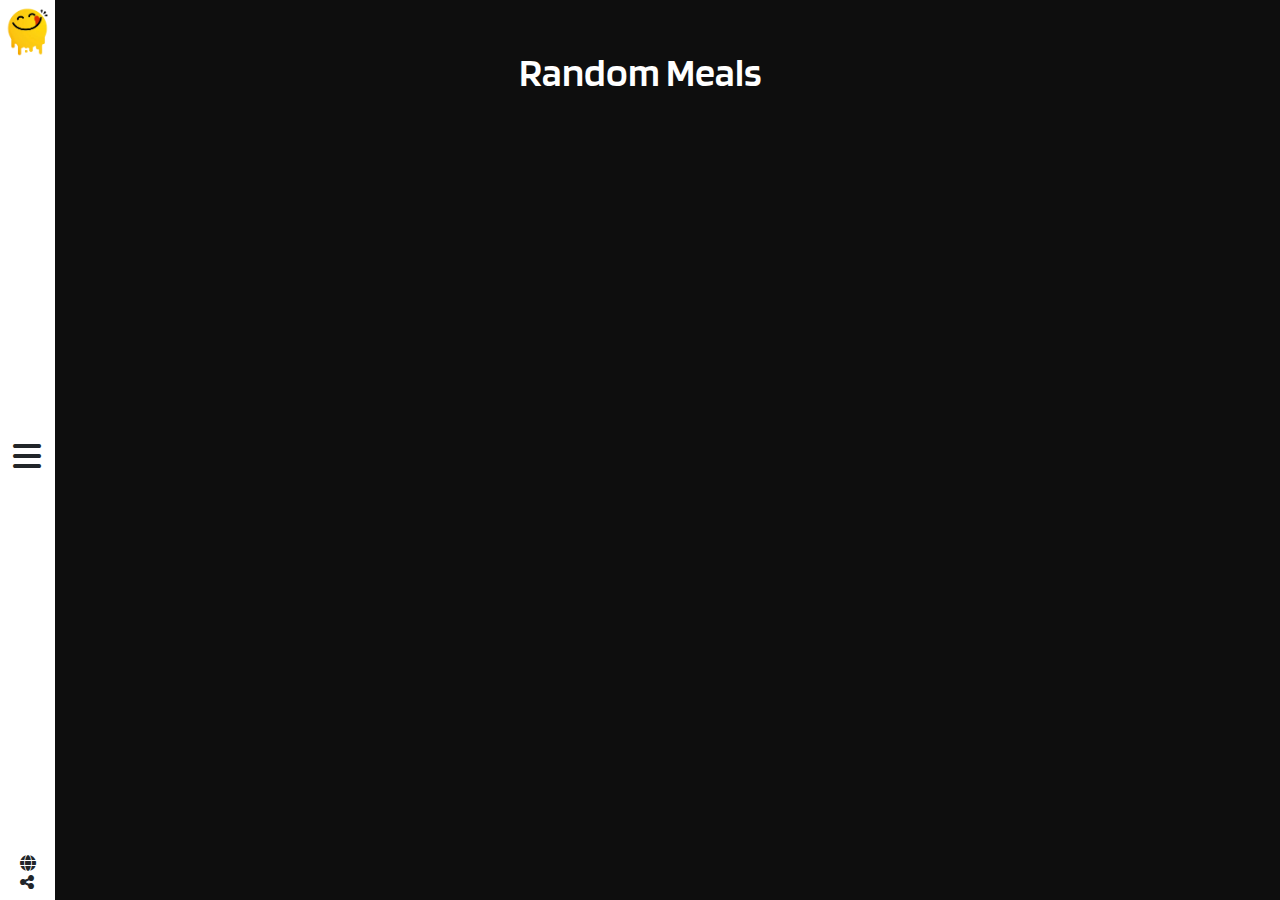
<file: index.html>
<!DOCTYPE html>
<html lang="en" dir="ltr" data-theme="dark">
<head>
  <meta charset="UTF-8">
  <meta name="viewport" content="width=device-width, initial-scale=1.0">
  <link rel="stylesheet" href="styles/all.min.css">
  <link rel="preconnect" href="https://fonts.googleapis.com">
<link rel="preconnect" href="https://fonts.gstatic.com" crossorigin>
<link href="https://fonts.googleapis.com/css2?family=Blinker:wght@100;200;300;400;600;700;800;900&display=swap" rel="stylesheet">
  <link rel="stylesheet" href="styles/bootstrap.min.css">
  <link rel="stylesheet" href="styles/main.css">
  <title>quiz</title>
  <link rel="icon" href="images/logo.png">
 </head>
 <body>
    <!-- nav starts here -->
  <aside class="d-flex flex-column justify-content-between vh-100 text-dark">
    <div class="sidebar-box d-flex">
      <img src="images/logo.png" alt="yummy logo smile">
    </div>
    <div class="sidebar-middle">
      <i class="fa-solid fa-bars p-2 sizing" id="navIcon"></i>
    </div>
    <div class="sidebar-bottom mx-auto">
      <div class="icons">
        <i class="fa-solid fa-globe d-block"></i>
        <i class="fa-solid fa-share-nodes"></i>
      </div>
    </div>
  </aside>
  <div class="nav-content text-white py-3">
    <div class="a-container gap-4">
      <a href="search.html">search</a>
      <a href="categories.html">Categories</a>
      <a href="area.html">Area</a>
      <a href="ingrediants.html">Ingredients</a>
      <a href="contact.html">Contact Us</a>
    </div>
    <div class="copyrights px-2">
      <p>Copyright Â© 2019 All Rights
        Reserved.</p>
    </div>
  </div>
  <br>
    <!-- nav ends here -->
    <!-- main part starts here  -->
    <div class="container">
      <h1 class="text-center my-4">Random Meals</h1>
      <div id="categories" class="row"></div>

  </div>


    <!-- main part ends here  -->

    <script src="js/jquery-3.7.1.min.js"></script> 
    <script src="js/nav.js"></script>
    <script src="js/main.js"></script>
 </body>
</html>
</file>
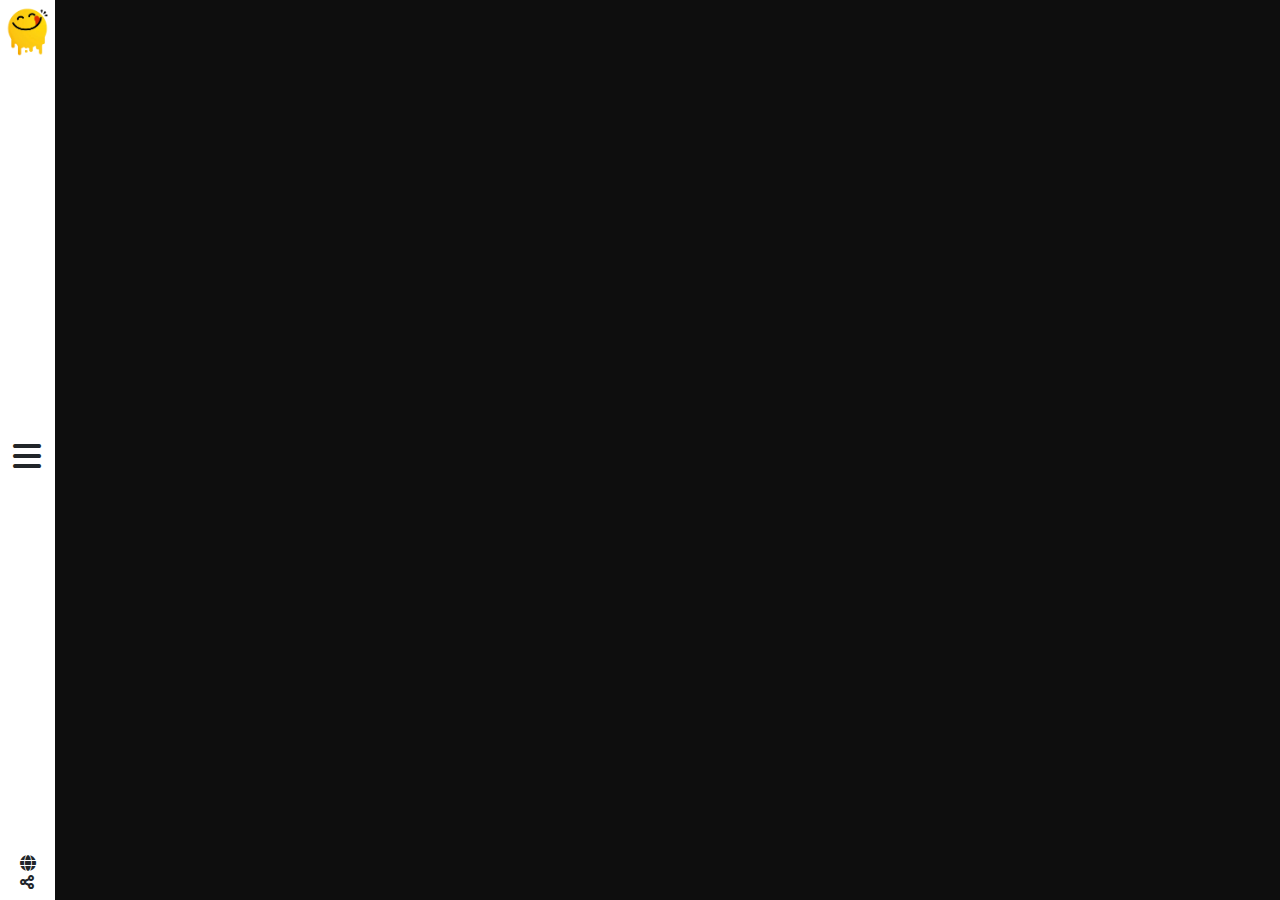
<file: area.html>
<!DOCTYPE html>
<html lang="en" dir="ltr" data-theme="dark">
<head>
  <meta charset="UTF-8">
  <meta name="viewport" content="width=device-width, initial-scale=1.0">
  <link rel="stylesheet" href="styles/all.min.css">
  <link rel="preconnect" href="https://fonts.googleapis.com">
<link rel="preconnect" href="https://fonts.gstatic.com" crossorigin>
<link rel="stylesheet" href="https://cdnjs.cloudflare.com/ajax/libs/font-awesome/6.0.0-beta3/css/all.min.css">
<link href="https://fonts.googleapis.com/css2?family=Blinker:wght@100;200;300;400;600;700;800;900&display=swap" rel="stylesheet">
  <link rel="stylesheet" href="styles/bootstrap.min.css">
  <link rel="stylesheet" href="styles/main.css">
  <title>quiz</title>
  <link rel="icon" href="images/logo.png">
 </head>
 <body>
    <!-- nav starts here -->

  <aside class="d-flex flex-column justify-content-between vh-100 text-dark">
    <div class="sidebar-box d-flex">
      <img src="images/logo.png" alt="yummy logo smile">
    </div>
    <div class="sidebar-middle">
      <i class="fa-solid fa-bars p-2 sizing" id="navIcon"></i>
    </div>
    <div class="sidebar-bottom mx-auto">
      <div class="icons">
        <i class="fa-solid fa-globe d-block"></i>
        <i class="fa-solid fa-share-nodes"></i>
      </div>
    </div>
  </aside>
  <div class="nav-content text-white py-3">
    <div class="a-container gap-4">
      <a href="search.html">search</a>  
      <a href="categories.html">Categories</a>
      <a href="area.html">Area</a>
      <a href="ingrediants.html">Ingredients</a>
      <a href="contact.html">Contact Us</a>
    </div>
    <div class="copyrights px-2">
      <p>Copyright Â© 2019 All Rights
        Reserved.</p>
    </div>
  </div>
  <br>
    <!-- nav ends here -->
    <!-- main part starts here  -->
    <div class="container">
      <div id="areas" class="row"></div>
  </div>
    

    <!-- main part ends here  -->

    <script src="js/jquery-3.7.1.min.js"></script> 
    <script src="js/nav.js"></script>
    <script src="js/area.js"></script>
 </body>
</html>
</file>
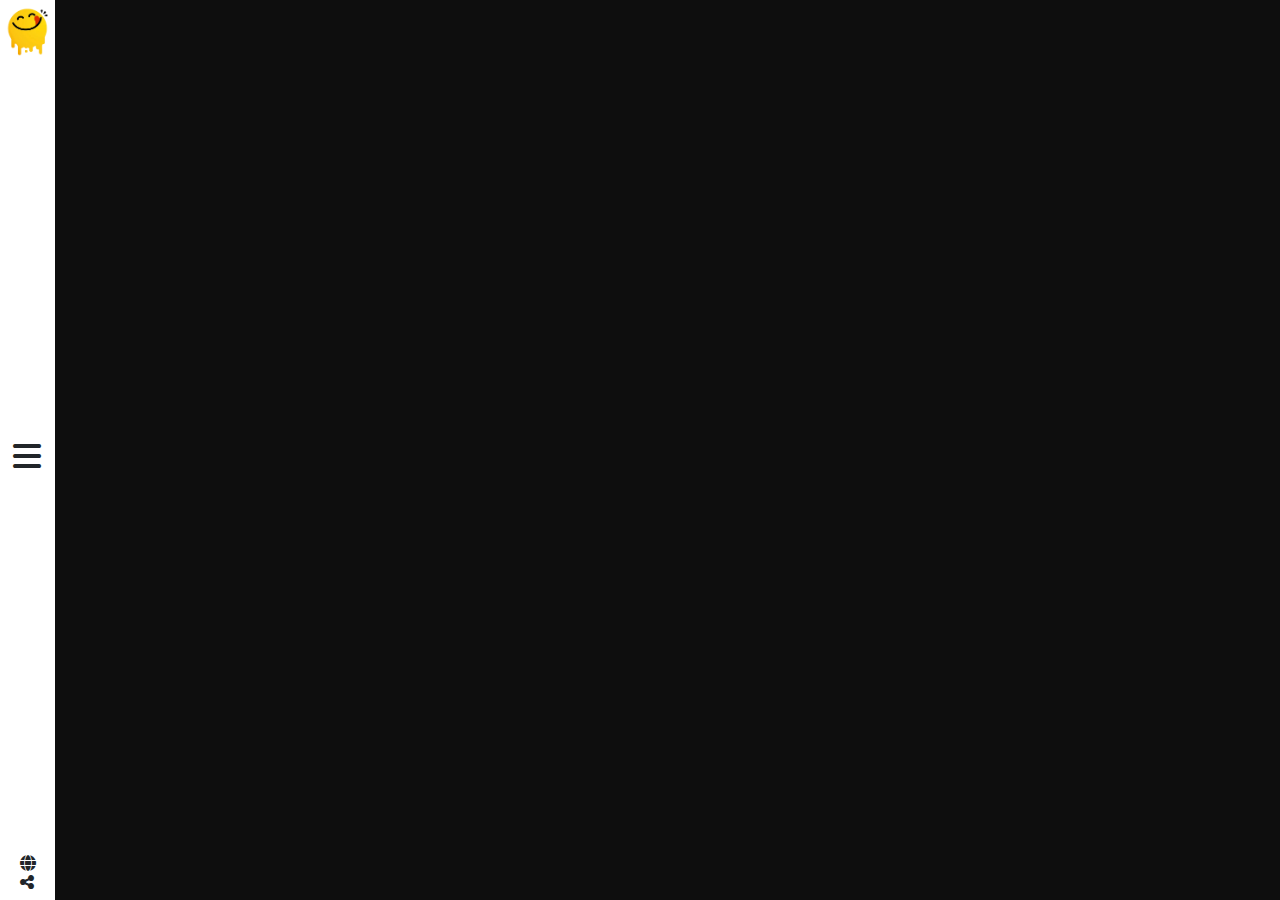
<file: areaDetail.html>
<!DOCTYPE html>
<html lang="en" dir="ltr" data-theme="dark">
<head>
  <meta charset="UTF-8">
  <meta name="viewport" content="width=device-width, initial-scale=1.0">
  <link rel="stylesheet" href="styles/all.min.css">
  <link rel="preconnect" href="https://fonts.googleapis.com">
<link rel="preconnect" href="https://fonts.gstatic.com" crossorigin>
<link href="https://fonts.googleapis.com/css2?family=Blinker:wght@100;200;300;400;600;700;800;900&display=swap" rel="stylesheet">
  <link rel="stylesheet" href="styles/bootstrap.min.css">
  <link rel="stylesheet" href="styles/main.css">
  <title>quiz</title>
  <link rel="icon" href="images/logo.png">
 </head>
 <body>
    <!-- nav starts here -->

  <aside class="d-flex flex-column justify-content-between vh-100 text-dark">
    <div class="sidebar-box d-flex">
      <img src="images/logo.png" alt="yummy logo smile">
    </div>
    <div class="sidebar-middle">
      <i class="fa-solid fa-bars p-2 sizing" id="navIcon"></i>
    </div>
    <div class="sidebar-bottom mx-auto">
      <div class="icons">
        <i class="fa-solid fa-globe d-block"></i>
        <i class="fa-solid fa-share-nodes"></i>
      </div>
    </div>
  </aside>
  <div class="nav-content text-white py-3">
    <div class="a-container gap-4">
      <a href="search.html">search</a>
      <a href="categories.html">Categories</a>
      <a href="area.html">Area</a>
      <a href="ingrediants.html">Ingredients</a>
      <a href="contact.html">Contact Us</a>
    </div>
    <div class="copyrights px-2">
      <p>Copyright Â© 2019 All Rights
        Reserved.</p>
    </div>
  </div>
  <br>
    <!-- nav ends here -->
    <!-- main part starts here  -->
    <div class="container">
        <div id="meals" class="row">



        </div>
    </div>


   
    <!-- main part ends here  -->
 
    <script src="js/jquery-3.7.1.min.js"></script> 
    <script src="js/nav.js"></script>
    <script src="js/areaDetails.js" defer></script>
 </body>
</html>
</file>
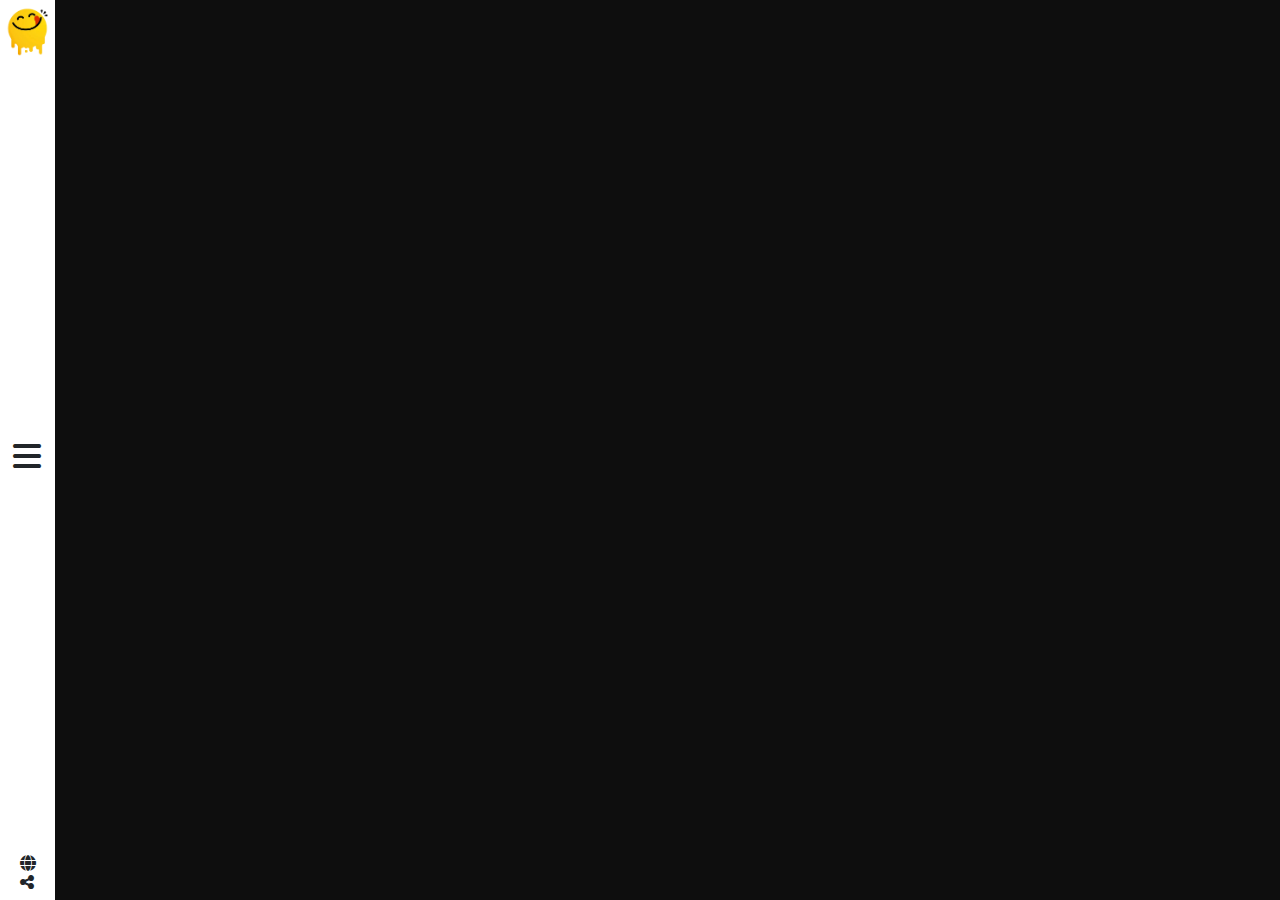
<file: categDetail.html>
<!DOCTYPE html>
<html lang="en" dir="ltr" data-theme="dark">
<head>
  <meta charset="UTF-8">
  <meta name="viewport" content="width=device-width, initial-scale=1.0">
  <link rel="stylesheet" href="styles/all.min.css">
  <link rel="preconnect" href="https://fonts.googleapis.com">
<link rel="preconnect" href="https://fonts.gstatic.com" crossorigin>
<link href="https://fonts.googleapis.com/css2?family=Blinker:wght@100;200;300;400;600;700;800;900&display=swap" rel="stylesheet">
  <link rel="stylesheet" href="styles/bootstrap.min.css">
  <link rel="stylesheet" href="styles/main.css">
  <title>quiz</title>
  <link rel="icon" href="images/logo.png">
 </head>
 <body>
    <!-- nav starts here -->

  <aside class="d-flex flex-column justify-content-between vh-100 text-dark">
    <div class="sidebar-box d-flex">
      <img src="images/logo.png" alt="yummy logo smile">
    </div>
    <div class="sidebar-middle">
      <i class="fa-solid fa-bars p-2 sizing" id="navIcon"></i>
    </div>
    <div class="sidebar-bottom mx-auto">
      <div class="icons">
        <i class="fa-solid fa-globe d-block"></i>
        <i class="fa-solid fa-share-nodes"></i>
      </div>
    </div>
  </aside>
  <div class="nav-content text-white py-3">
    <div class="a-container gap-4">
      <a href="search.html">search</a>
      <a href="categories.html">Categories</a>
      <a href="area.html">Area</a>
      <a href="ingrediants.html">Ingredients</a>
      <a href="contact.html">Contact Us</a>
    </div>
    <div class="copyrights px-2">
      <p>Copyright Â© 2019 All Rights
        Reserved.</p>
    </div>
  </div>
  <br>
    <!-- nav ends here -->
    <!-- main part starts here  -->
    <div class="container">
        <div id="meals" class="row">



        </div>
    </div>


   
    <!-- main part ends here  -->
 
    <script src="js/jquery-3.7.1.min.js"></script> 
    <script src="js/nav.js"></script>
    <script src="js/categoriesDetail.js" defer></script>
 </body>
</html>
</file>
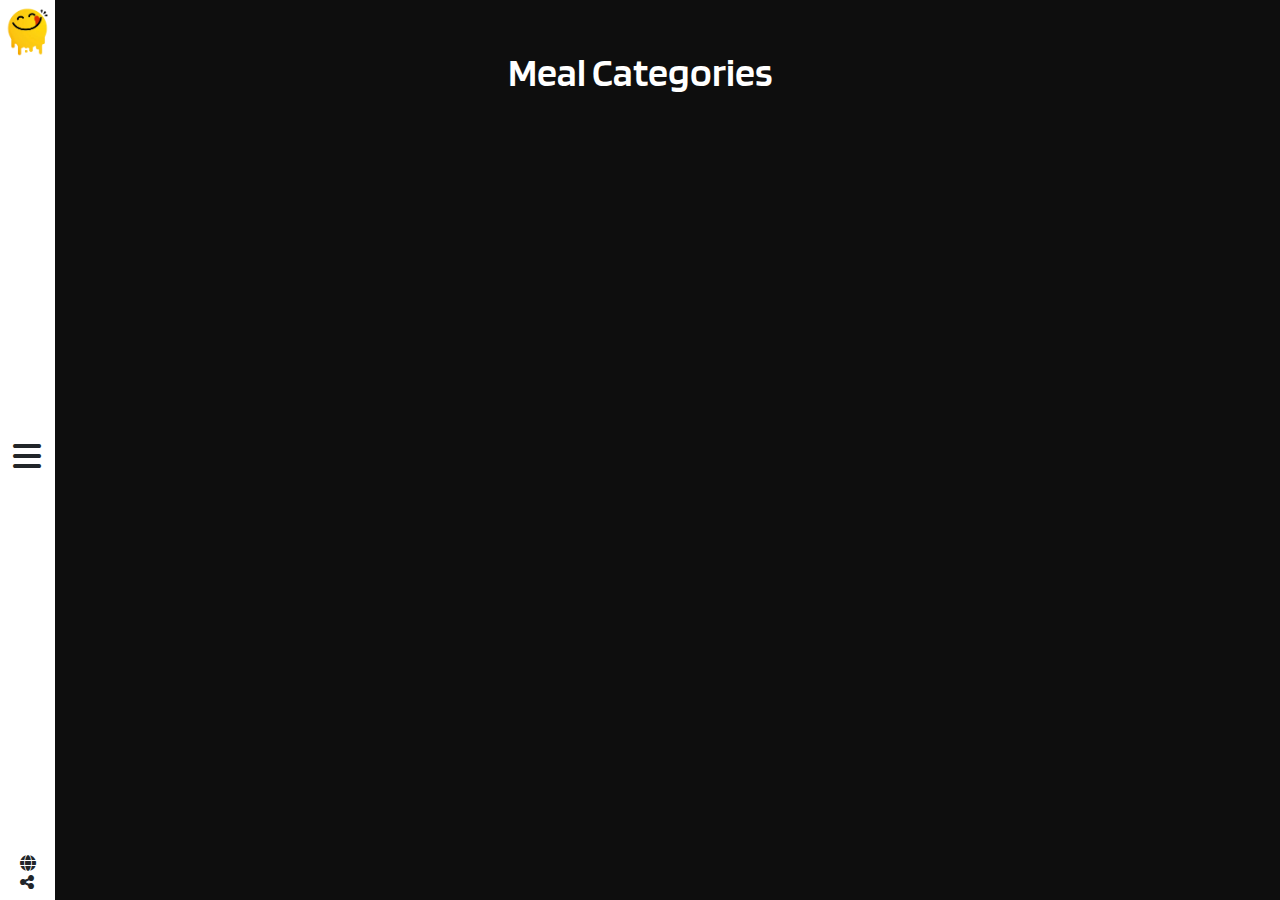
<file: categories.html>
<!DOCTYPE html>
<html lang="en" dir="ltr" data-theme="dark">
<head>
  <meta charset="UTF-8">
  <meta name="viewport" content="width=device-width, initial-scale=1.0">
  <link rel="stylesheet" href="styles/all.min.css">
  <link rel="preconnect" href="https://fonts.googleapis.com">
<link rel="preconnect" href="https://fonts.gstatic.com" crossorigin>
<link href="https://fonts.googleapis.com/css2?family=Blinker:wght@100;200;300;400;600;700;800;900&display=swap" rel="stylesheet">
  <link rel="stylesheet" href="styles/bootstrap.min.css">
  <link rel="stylesheet" href="styles/main.css">
  <title>quiz</title>
  <link rel="icon" href="images/logo.png">
 </head>
 <body>
    <!-- nav starts here -->

  <aside class="d-flex flex-column justify-content-between vh-100 text-dark">
    <div class="sidebar-box d-flex">
      <img src="images/logo.png" alt="yummy logo smile">
    </div>
    <div class="sidebar-middle">
      <i class="fa-solid fa-bars p-2 sizing" id="navIcon"></i>
    </div>
    <div class="sidebar-bottom mx-auto">
      <div class="icons">
        <i class="fa-solid fa-globe d-block"></i>
        <i class="fa-solid fa-share-nodes"></i>
      </div>
    </div>
  </aside>
  <div class="nav-content text-white py-3">
    <div class="a-container gap-4">
      <a href="search.html">search</a>
      <a href="categories.html">Categories</a>
      <a href="area.html">Area</a>
      <a href="ingrediants.html">Ingredients</a>
      <a href="contact.html">Contact Us</a>
    </div>
    <div class="copyrights px-2">
      <p>Copyright Â© 2019 All Rights
        Reserved.</p>
    </div>
  </div>
  <br>
    <!-- nav ends here -->
    <!-- main part starts here  -->
    <div class="container">
      <h1 class="text-center my-4">Meal Categories</h1>
      <div id="categories" class="row">


      </div>
  </div>

    <!-- main part ends here  -->
 
    <script src="js/jquery-3.7.1.min.js"></script> 
    <script src="js/nav.js"></script>
    <script src="js/categories.js"></script>
 </body>
</html>
</file>
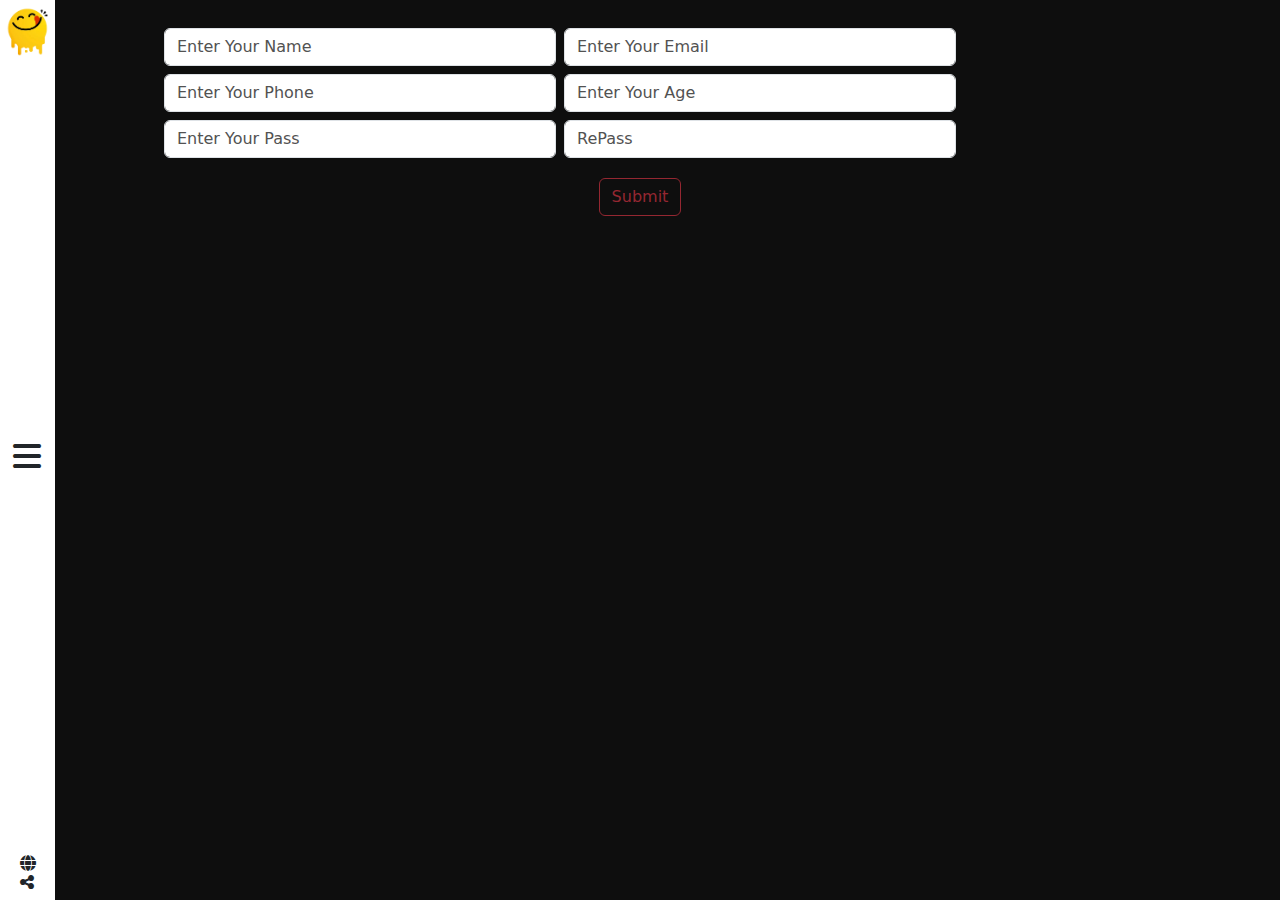
<file: contact.html>
<!DOCTYPE html>
<html lang="en" dir="ltr" data-theme="dark">
<head>
  <meta charset="UTF-8">
  <meta name="viewport" content="width=device-width, initial-scale=1.0">
  <link rel="stylesheet" href="styles/all.min.css">
  <link rel="preconnect" href="https://fonts.googleapis.com">
<link rel="preconnect" href="https://fonts.gstatic.com" crossorigin>
<link href="https://fonts.googleapis.com/css2?family=Blinker:wght@100;200;300;400;600;700;800;900&display=swap" rel="stylesheet">
  <link rel="stylesheet" href="styles/bootstrap.min.css">
  <link rel="stylesheet" href="styles/main.css">
  <title>quiz</title>
  <link rel="icon" href="images/logo.png">
 </head>
 <body>
    <!-- nav starts here -->

  <aside class="d-flex flex-column justify-content-between vh-100 text-dark">
    <div class="sidebar-box d-flex">
      <img src="images/logo.png" alt="yummy logo smile">
    </div>
    <div class="sidebar-middle">
      <i class="fa-solid fa-bars p-2 sizing" id="navIcon"></i>
    </div>
    <div class="sidebar-bottom mx-auto">
      <div class="icons">
        <i class="fa-solid fa-globe d-block"></i>
        <i class="fa-solid fa-share-nodes"></i>
      </div>
    </div>
  </aside>
  <div class="nav-content text-white py-3">
    <div class="a-container gap-4">
      <a href="search.html">search</a>
      <a href="categories.html">Categories</a>
      <a href="area.html">Area</a>
      <a href="ingrediants.html">Ingredients</a>
      <a href="contact.html">Contact Us</a>
    </div>
    <div class="copyrights px-2">
      <p>Copyright Â© 2019 All Rights
        Reserved.</p>
    </div>
  </div>
  <br>
    <!-- nav ends here -->
    <!-- main part starts here  -->
    <div class="inputsContainerContact justify-content-center align-items-center">
        <div class="inputs d-flex flex-column justify-content-center">
            <div class="row  m-auto w-75">
                <div class="col-md-5 p-1">
                    <input type="text" id="Name" class="form-control" placeholder="Enter Your Name"/>
                    <div id="nameError" class="text-danger"></div>
                </div>
                <div class="col-md-5 p-1">
                    <input type="email" id="Email" class="form-control" placeholder="Enter Your Email"/>
                    <div id="emailError" class="text-danger"></div>
                </div>
            </div>
            <div class="row  m-auto w-75">
                <div class="col-md-5 p-1">
                    <input type="number" id="phone" class="form-control" placeholder="Enter Your Phone"/>
                    <div id="phoneError" class="text-danger"></div>
                </div>
                <div class="col-md-5 p-1">
                    <input type="number" id="age" class="form-control" placeholder="Enter Your Age" maxlength="2"/>  
                    <div id="ageError" class="text-danger"></div>
                </div>
            </div>
            <div class="row  m-auto w-75">
                <div class="col-md-5 p-1">
                    <input type="password" id="pass" class="form-control" placeholder="Enter Your Pass" minlength="8"/>
                    <div id="passwordError" class="text-danger"></div>
                </div>
                <div class="col-md-5 p-1">
                    <input type="password" id="repass" class="form-control" placeholder="RePass" maxlength="8"/>
                    <div id="repassError" class="text-danger"></div>
                </div>
            </div>    
          
                <div class="col text-center">
                    <button id="signInBtn" class="btn btn-outline-danger my-3" disabled>Submit</button>
                </div>
            
        </div>
    </div>
    <!-- main part ends here  -->
 
    <script src="js/jquery-3.7.1.min.js"></script> 
    <script src="js/nav.js"></script>
    <script src="js/contact.js"></script>
 </body>
</html>
</file>
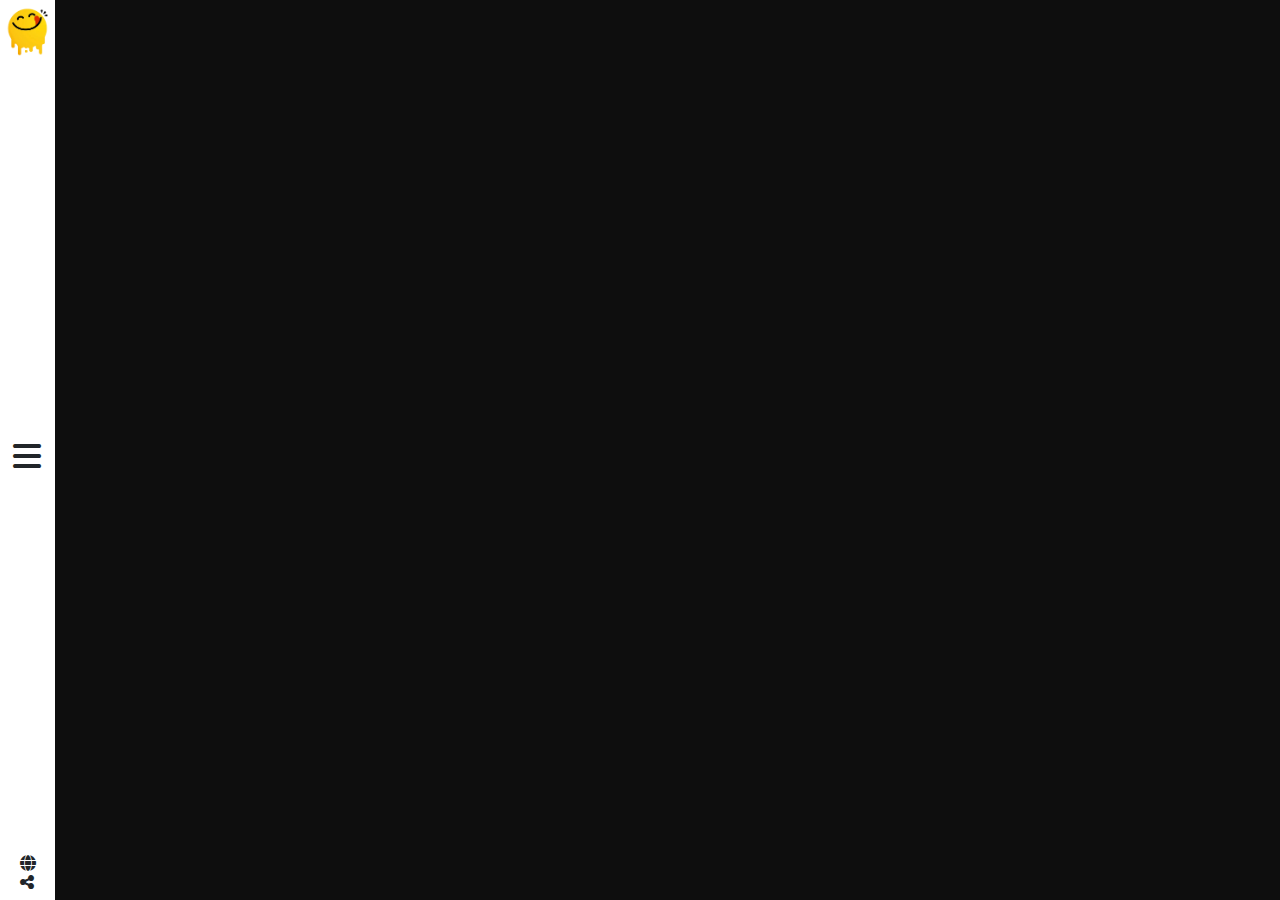
<file: ingrDetails.html>
<!DOCTYPE html>
<html lang="en" dir="ltr" data-theme="dark">
<head>
  <meta charset="UTF-8">
  <meta name="viewport" content="width=device-width, initial-scale=1.0">
  <link rel="stylesheet" href="styles/all.min.css">
  <link rel="preconnect" href="https://fonts.googleapis.com">
<link rel="preconnect" href="https://fonts.gstatic.com" crossorigin>
<link href="https://fonts.googleapis.com/css2?family=Blinker:wght@100;200;300;400;600;700;800;900&display=swap" rel="stylesheet">
  <link rel="stylesheet" href="styles/bootstrap.min.css">
  <link rel="stylesheet" href="styles/main.css">
  <title>quiz</title>
  <link rel="icon" href="images/logo.png">
 </head>
 <body>
    <!-- nav starts here -->

  <aside class="d-flex flex-column justify-content-between vh-100 text-dark">
    <div class="sidebar-box d-flex">
      <img src="images/logo.png" alt="yummy logo smile">
    </div>
    <div class="sidebar-middle">
      <i class="fa-solid fa-bars p-2 sizing" id="navIcon"></i>
    </div>
    <div class="sidebar-bottom mx-auto">
      <div class="icons">
        <i class="fa-solid fa-globe d-block"></i>
        <i class="fa-solid fa-share-nodes"></i>
      </div>
    </div>
  </aside>
  <div class="nav-content text-white py-3">
    <div class="a-container gap-4">
      <a href="search.html">search</a>
      <a href="categories.html">Categories</a>
      <a href="area.html">Area</a>
      <a href="ingrediants.html">Ingredients</a>
      <a href="contact.html">Contact Us</a>
    </div>
    <div class="copyrights px-2">
      <p>Copyright Â© 2019 All Rights
        Reserved.</p>
    </div>
  </div>
  <br>
    <!-- nav ends here -->
    <!-- main part starts here  -->
    <div class="container">
        <div id="meals" class="row">



        </div>
    </div>


   
    <!-- main part ends here  -->
 
    <script src="js/jquery-3.7.1.min.js"></script> 
    <script src="js/nav.js"></script>
    <script src="js/ingrDetails.js" defer></script>
 </body>
</html>
</file>
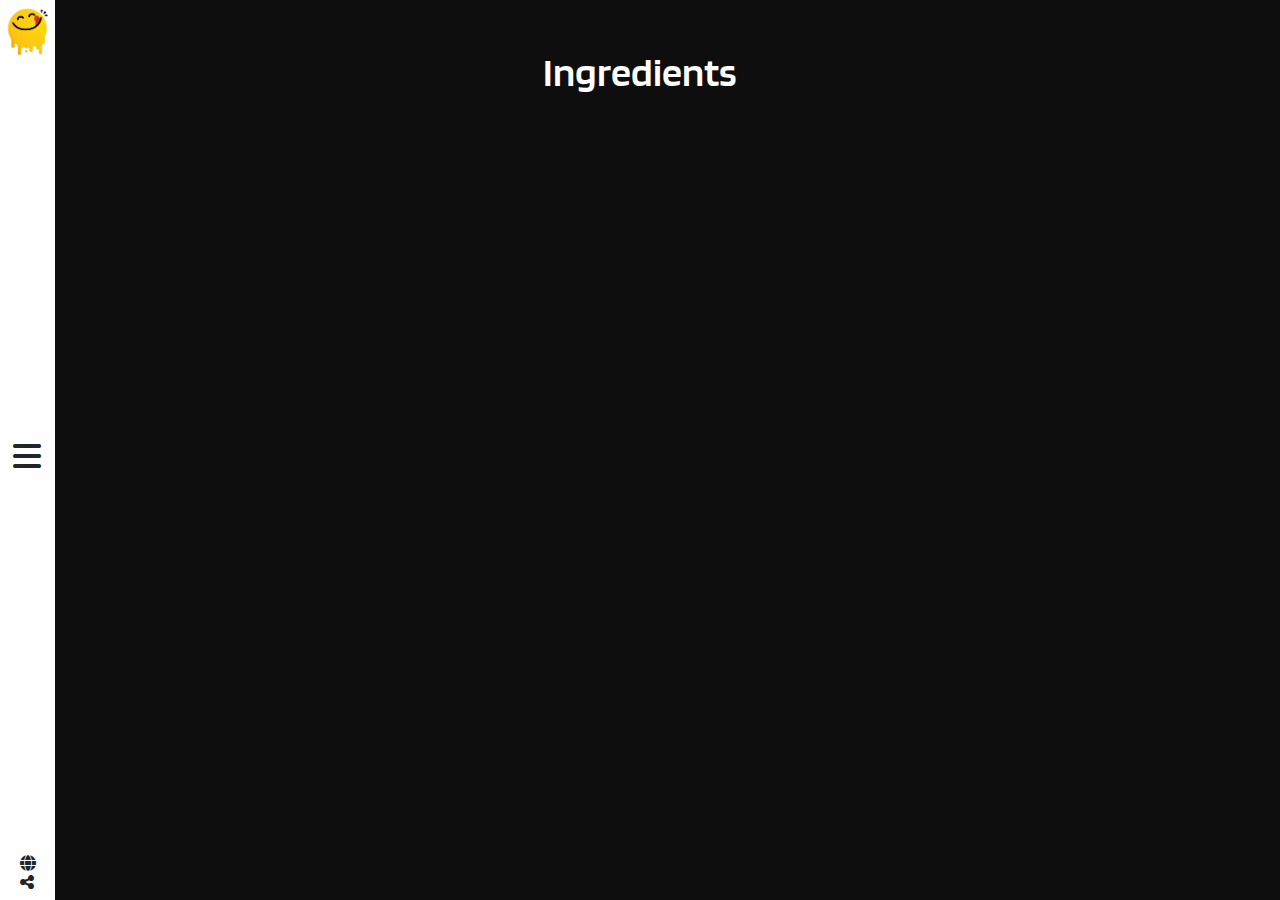
<file: ingrediants.html>
<!DOCTYPE html>
<html lang="en" dir="ltr" data-theme="dark">
<head>
  <meta charset="UTF-8">
  <meta name="viewport" content="width=device-width, initial-scale=1.0">
  <link rel="stylesheet" href="styles/all.min.css">
  <link rel="preconnect" href="https://fonts.googleapis.com">
<link rel="preconnect" href="https://fonts.gstatic.com" crossorigin>
<link href="https://fonts.googleapis.com/css2?family=Blinker:wght@100;200;300;400;600;700;800;900&display=swap" rel="stylesheet">
  <link rel="stylesheet" href="styles/bootstrap.min.css">
  <link rel="stylesheet" href="styles/main.css">
  <title>quiz</title>
  <link rel="icon" href="images/logo.png">
 </head>
 <body>
    <!-- nav starts here -->

  <aside class="d-flex flex-column justify-content-between vh-100 text-dark">
    <div class="sidebar-box d-flex">
      <img src="images/logo.png" alt="yummy logo smile">
    </div>
    <div class="sidebar-middle">
      <i class="fa-solid fa-bars p-2 sizing" id="navIcon"></i>
    </div>
    <div class="sidebar-bottom mx-auto">
      <div class="icons">
        <i class="fa-solid fa-globe d-block"></i>
        <i class="fa-solid fa-share-nodes"></i>
      </div>
    </div>
  </aside>
  <div class="nav-content text-white py-3">
    <div class="a-container gap-4">
      <a href="search.html">search</a>
      <a href="categories.html">Categories</a>
      <a href="area.html">Area</a>
      <a href="ingrediants.html">Ingredients</a>
      <a href="contact.html">Contact Us</a>
    </div>
    <div class="copyrights px-2">
      <p>Copyright Â© 2019 All Rights
        Reserved.</p>
    </div>
  </div>
  <br>
    <!-- nav ends here -->
    <!-- main part starts here  -->
    <div class="container">
      <h1 class="text-center my-4">Ingredients</h1>
      <div id="ingredients" class="row"></div>
  </div>

    <!-- main part ends here  -->

    <script src="js/jquery-3.7.1.min.js"></script> 
    <script src="js/nav.js"></script>
    <script src="js/ingrediants.js"></script>
 </body>
</html>
</file>
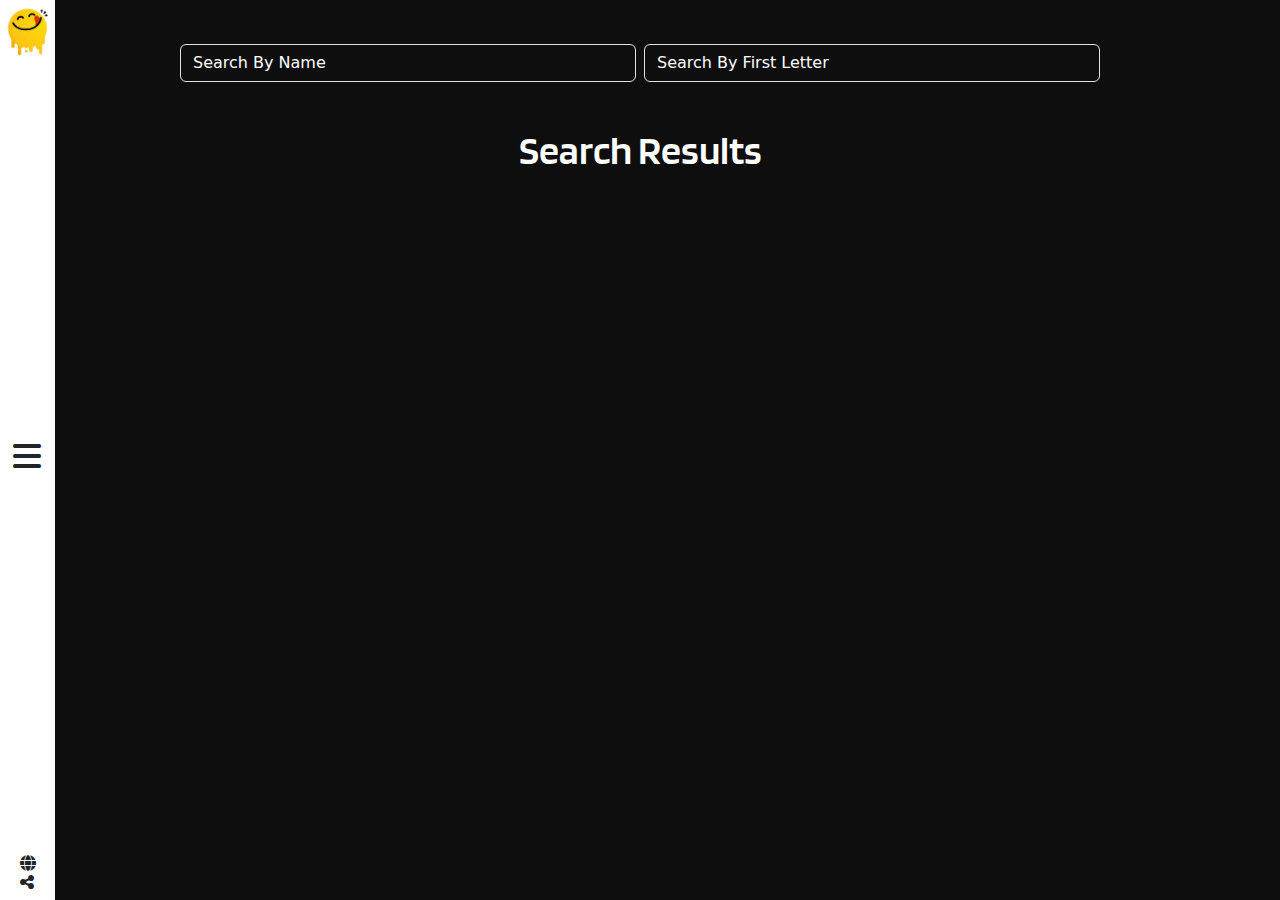
<file: search.html>
<!DOCTYPE html>
<html lang="en" dir="ltr" data-theme="dark">
<head>
  <meta charset="UTF-8">
  <meta name="viewport" content="width=device-width, initial-scale=1.0">
  <link rel="stylesheet" href="styles/all.min.css">
  <link rel="preconnect" href="https://fonts.googleapis.com">
<link rel="preconnect" href="https://fonts.gstatic.com" crossorigin>
<link href="https://fonts.googleapis.com/css2?family=Blinker:wght@100;200;300;400;600;700;800;900&display=swap" rel="stylesheet">
  <link rel="stylesheet" href="styles/bootstrap.min.css">
  <link rel="stylesheet" href="styles/main.css">
  <title>quiz</title>
  <link rel="icon" href="images/logo.png">
 </head>
 <body>
    <!-- nav starts here -->

  <aside class="d-flex flex-column justify-content-between vh-100 text-dark">
    <div class="sidebar-box d-flex">
      <img src="images/logo.png" alt="yummy logo smile">
    </div>
    <div class="sidebar-middle">
      <i class="fa-solid fa-bars p-2 sizing" id="navIcon"></i>
    </div>
    <div class="sidebar-bottom mx-auto">
      <div class="icons">
        <i class="fa-solid fa-globe d-block"></i>
        <i class="fa-solid fa-share-nodes"></i>
      </div>
    </div>
  </aside>
  <div class="nav-content text-white py-3">
    <div class="a-container gap-4">
      <a href="search.html">search</a>
      <a href="categories.html">Categories</a>
      <a href="area.htmk">Area</a>
      <a href="ingrediants.html">Ingredients</a>
      <a href="contact.html">Contact Us</a>
    </div>
    <div class="copyrights px-2">
      <p>Copyright Â© 2019 All Rights
        Reserved.</p>
    </div>
  </div>
  <br>
    <!-- nav ends here -->
    <div class="inputsContainerSearch p-3 d-flex w-75 m-auto">
      <input onkeyup="searchByName()" id="searchByNameInput" class="form-control bg-transparent m-1 text-white w-50" type="text" placeholder="Search By Name">
      <input onkeyup="searchByFLetter()" maxlength="1" id="searchByFLetterInput" class="form-control bg-transparent m-1 text-white w-50" type="text" placeholder="Search By First Letter">
  </div>
 
    <div class="container">
      <h1 class="text-center my-4">Search Results</h1>
       <div id="food-items" class="row">
          <!-- Cards mn  JS -->
       </div>
    </div>
    <!-- main part ends here  -->

    <script src="js/jquery-3.7.1.min.js"></script> <!--  lazem al jqyery tb2a awl script -->
    <script src="js/nav.js"></script>
    <script src="js/search.js"></script>
 </body>
</html>
</file>
<file: styles/main.css>
h1, h2, h3, h4, h5, h6 {
   font-family: "Blinker", sans-serif;
   font-weight: 600;
}
a{
   color: white;
}
p{
   font-family: "Nerko One", cursive;
}
body {
   min-height: 100%;
   min-width: 100%;
   background-color: #0e0e0e;
   color: #ffffff;
}
aside {
   position: fixed;
   height: 100vh !important;
   left: 0;
   background-color: #ffffff;
   z-index: 100;
   padding: 5px;
   cursor: pointer;
   align-items: flex-start;
   transition: transform 0.5s ease-in-out; 
 }
 aside img {
   max-width: 45px;
 }
 aside .sizing {
   font-size: xx-large;
 }
 .nav-content {
   z-index: 100;
   background-color: #252525;
   color: white;
   width: 180px;
   height: 100vh;
   position: fixed;
   top: 0;
   left: -200px; 
   transition: transform 0.5s ease-in-out; 
 }
 .nav-content.show {
   transform: translateX(200px); 
 }
 .nav-content i {
   position: absolute;
   top: 10px;
   right: 10px;
   font-size: medium;
 }
 .nav-content .a-container a {
   text-decoration: none;
   padding: 10px;
   transition: color 0.2s ease-in-out;
   font-size: medium;
 }
 .nav-content .a-container a:hover {
   color: rgba(126, 126, 126, 0.537) !important;
 }
.nav-content .copyrights{
   font-size: x-small;
   position: absolute;
   bottom: 0px;
} 
/*  slide-up animation 3la al div kolo 3la b3do */
/* .nav-content .a-container {
   transform: translateY(100%);
   opacity: 0;
   transition: transform 0.7s ease-in-out, opacity 0.7s ease-in-out;
 }
 
 .nav-content.show .a-container {
   transform: translateY(0);
   opacity: 1;
 } */

 /* slide up kol a lwhdha */
 .nav-content .a-container a {
   transform: translateY(20px);
   opacity: 0;
   display: block;
   transition: transform 0.5s ease-in-out, opacity 0.5s ease-in-out;
 }
 
 .nav-content.show .a-container a:nth-child(1) {
   transition-delay: 0.1s;
   transform: translateY(0);
   opacity: 1;
 }
 
 .nav-content.show .a-container a:nth-child(2) {
   transition-delay: 0.2s;
   transform: translateY(0);
   opacity: 1;
 }
 
 .nav-content.show .a-container a:nth-child(3) {
   transition-delay: 0.3s;
   transform: translateY(0);
   opacity: 1;
 }
 
 .nav-content.show .a-container a:nth-child(4) {
   transition-delay: 0.4s;
   transform: translateY(0);
   opacity: 1;
 }
 
 .nav-content.show .a-container a:nth-child(5) {
   transition-delay: 0.5s;
   transform: translateY(0);
   opacity: 1;
   color: #ffffff;
 }
 
 
/* nav ends */

.card {
   position: relative;
   overflow: hidden;
   border: none;
   background: transparent !important;
}
.card:hover {
   box-shadow: 0 0 11px rgba(157, 157, 157, 0.322);
}
.card-body {
   position: absolute;
   bottom: 0;
   width: 100%;
   height: 100%;
   background: rgba(220, 220, 220, 0.813);
   color: dark;
   transform: translateY(100%);
   transition: transform 0.3s ease;
   text-align: center;
}
.card:hover .card-body {
   transform: translateY(0);
}
.card-title {
   margin-bottom: 0;
}
.card-footer {
   background: rgba(0, 0, 0, 0.7);
   color: white;
}

.inputsContainerSearch input::placeholder { /*--> for search */
   color: #ffffff !important;
   opacity: 1; 
}
.inputsContainerContact input::placeholder { /*--> for search */
   color: #525252 !important;
   opacity: 1; 
}
.cardArea , .cardIngredient {
   cursor: pointer;
   i{
      font-size: 80px;
   }
}
</file>
